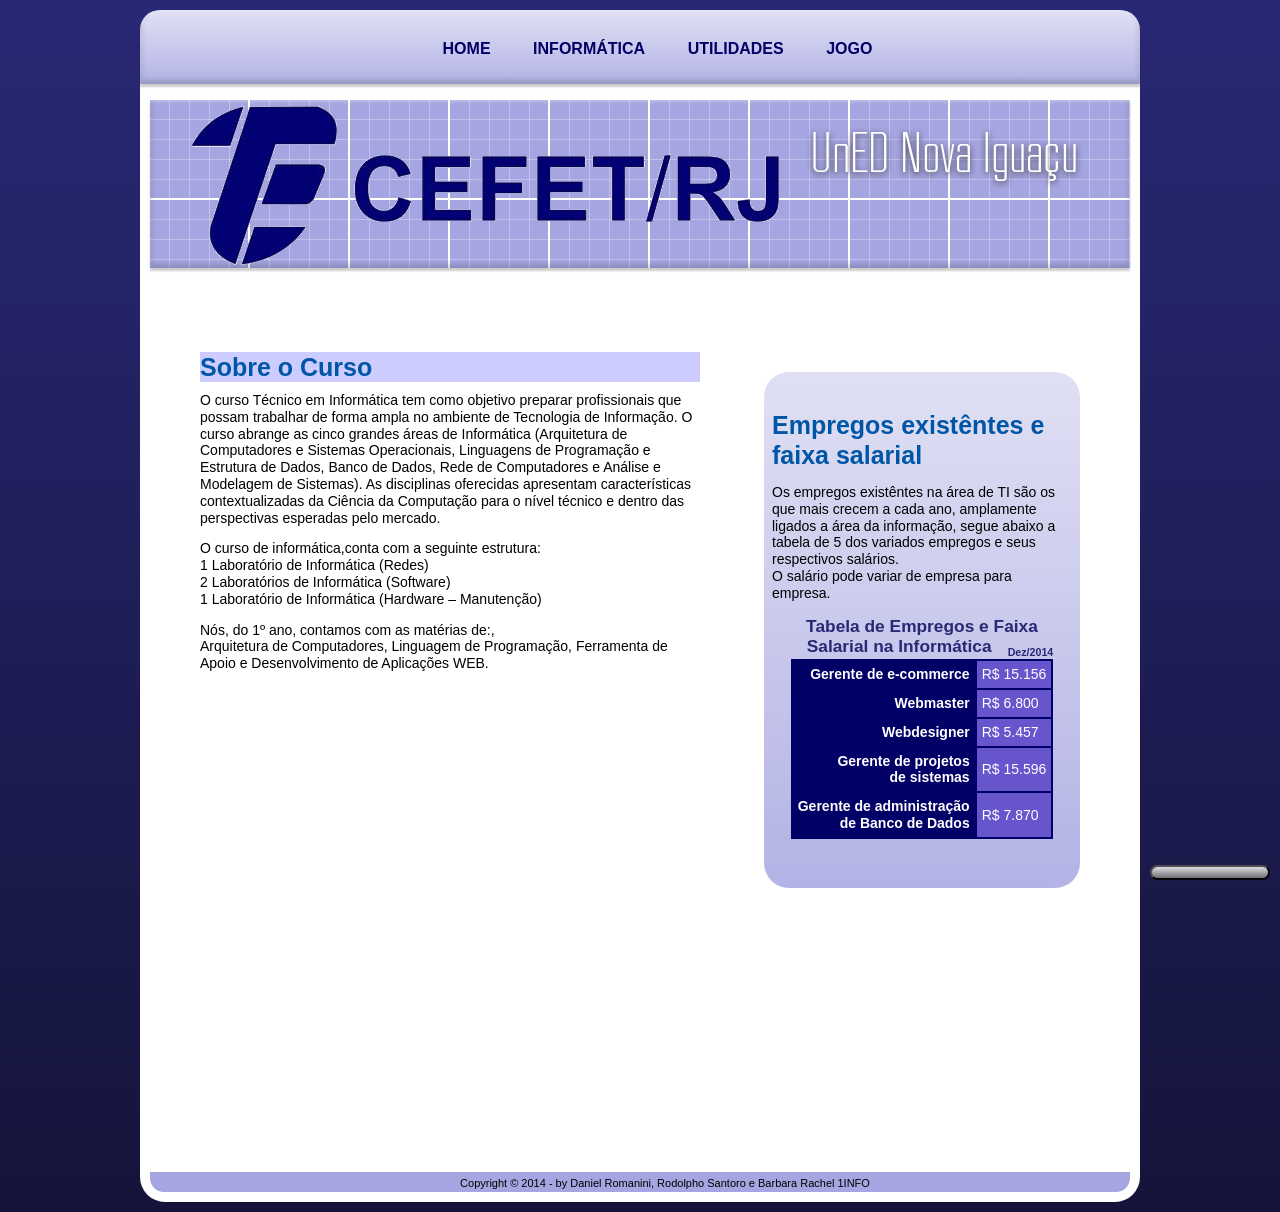
<file: 1info.html>
<!DOCTYPE html>
<html lang="pt-br">
<head>
<meta charset="ISO 9001">
<link rel="stylesheet" type="text/css"
href="_css/design2.css" />


<title> 
   CEFET | UnED NI </title>
   <link rel="icon" href="imagens/icon.gif">
   
   <script type="text/javascript" src="http://ajax.googleapis.com/ajax/libs/jquery/1.8.2/jquery.min.js"></script>
 
<script type="text/javascript">


var $j = jQuery.noConflict();
$j(document).ready(function() {
$j(".voltarTopo").hide();
$j(function () {
$j(window).scroll(function () {
if ($j(this).scrollTop() > 300) {
$j('.voltarTopo').fadeIn();
} else {
$j('.voltarTopo').fadeOut();
}
});
$j('.voltarTopo').click(function() {
$j('body,html').animate({scrollTop:0},600);
}); 
    });});
    

</script>
</head>

<body>
<div id="interface">
<div id="cabecalho">

<div class="textoanimado"><h1>UnED Nova Igua�u<h1></div>

<figure id="auxiliar">
<img src="imagens/CEFET-RJ.png" />
</figure>


  
</div> 

<nav id="menu">
  <ul>
    <li><a href="cefetindex.html">Home</a></li> 
    <li><a href="1info.html">Inform�tica</a>
		<ul>
		<li><a href="arq.html">Arquitetura</a></li>
		<li><a href="prog.html">Programa��o</a></li>
		<li><a href="fa.html">Ferramenta de Apoio</a></li>
		<li><a href="web.html">Desenvolvimento WEB</a></li>
		</ul>
	</li>
	<li><a href="manual.html">Utilidades</a></li>
	<li><a href="jogo.html">Jogo</a></li>	
  </ul>  
</nav>
<section id="corpo">

<h2 id="text">Sobre o Curso </h2>

	<p> O curso T�cnico em Inform�tica tem como objetivo preparar profissionais 
que possam trabalhar de forma ampla no ambiente de Tecnologia de Informa��o.
 O curso abrange as cinco grandes �reas de Inform�tica 
(Arquitetura de Computadores e Sistemas Operacionais, 
Linguagens de Programa��o e Estrutura de Dados, 
Banco de Dados, Rede de Computadores e An�lise e Modelagem de Sistemas). 
As disciplinas oferecidas apresentam caracter�sticas contextualizadas da Ci�ncia da Computa��o 
para o n�vel t�cnico e dentro das perspectivas esperadas pelo mercado.</p> 
	<p> O curso de inform�tica,conta com a seguinte estrutura:<br>
1 Laborat�rio de Inform�tica (Redes)<br>
2 Laborat�rios de Inform�tica (Software)<br>
1 Laborat�rio de Inform�tica (Hardware � Manuten��o)</p>

<p>N�s, do 1� ano, contamos com as mat�rias de:,<br> Arquitetura de Computadores, Linguagem de
Programa��o, Ferramenta de Apoio e Desenvolvimento de Aplica��es WEB. 

</section>



<aside id="lateral">

<h2> Empregos exist�ntes e faixa salarial </h2>

<p> Os empregos exist�ntes na �rea de TI s�o os que mais crecem a cada ano, 
amplamente ligados a �rea da informa��o, segue abaixo a tabela de 5 dos variados
empregos e seus respectivos sal�rios.<br><span>O sal�rio pode variar de empresa para empresa.</span></p>

<table id="tabelaspec">
<caption>Tabela de Empregos e Faixa Salarial na Inform�tica <span>Dez/2014</span></capition>

<tr><td class="colesq">Gerente de e-commerce</td><td class="coldir">R$ 15.156</td></tr>
<tr><td class="colesq">Webmaster</td><td class="coldir"> R$ 6.800</td></tr>
<tr><td class="colesq">Webdesigner</td><td class="coldir">R$ 5.457</td></tr>
<tr><td class="colesq">Gerente de projetos<br> de sistemas</td><td class="coldir">R$ 15.596 </td></tr>
<tr><td class="colesq">Gerente de administra��o<br> de Banco de Dados</td><td class="coldir">R$ 7.870  </td></tr>
</table>

</aside>

<input type="button" class="voltarTopo" onclick="$j('html,body').animate({scrollTop: $j('#voltarTopo').offset().top}, 2000);" value="Voltar ao topo" >

<footer id="rodape">
		<p>Copyright &copy; 2014 - by Daniel Romanini, Rodolpho Santoro e Barbara Rachel 1INFO</p>
</footer>

</div> 

</body>
</html>
</file>
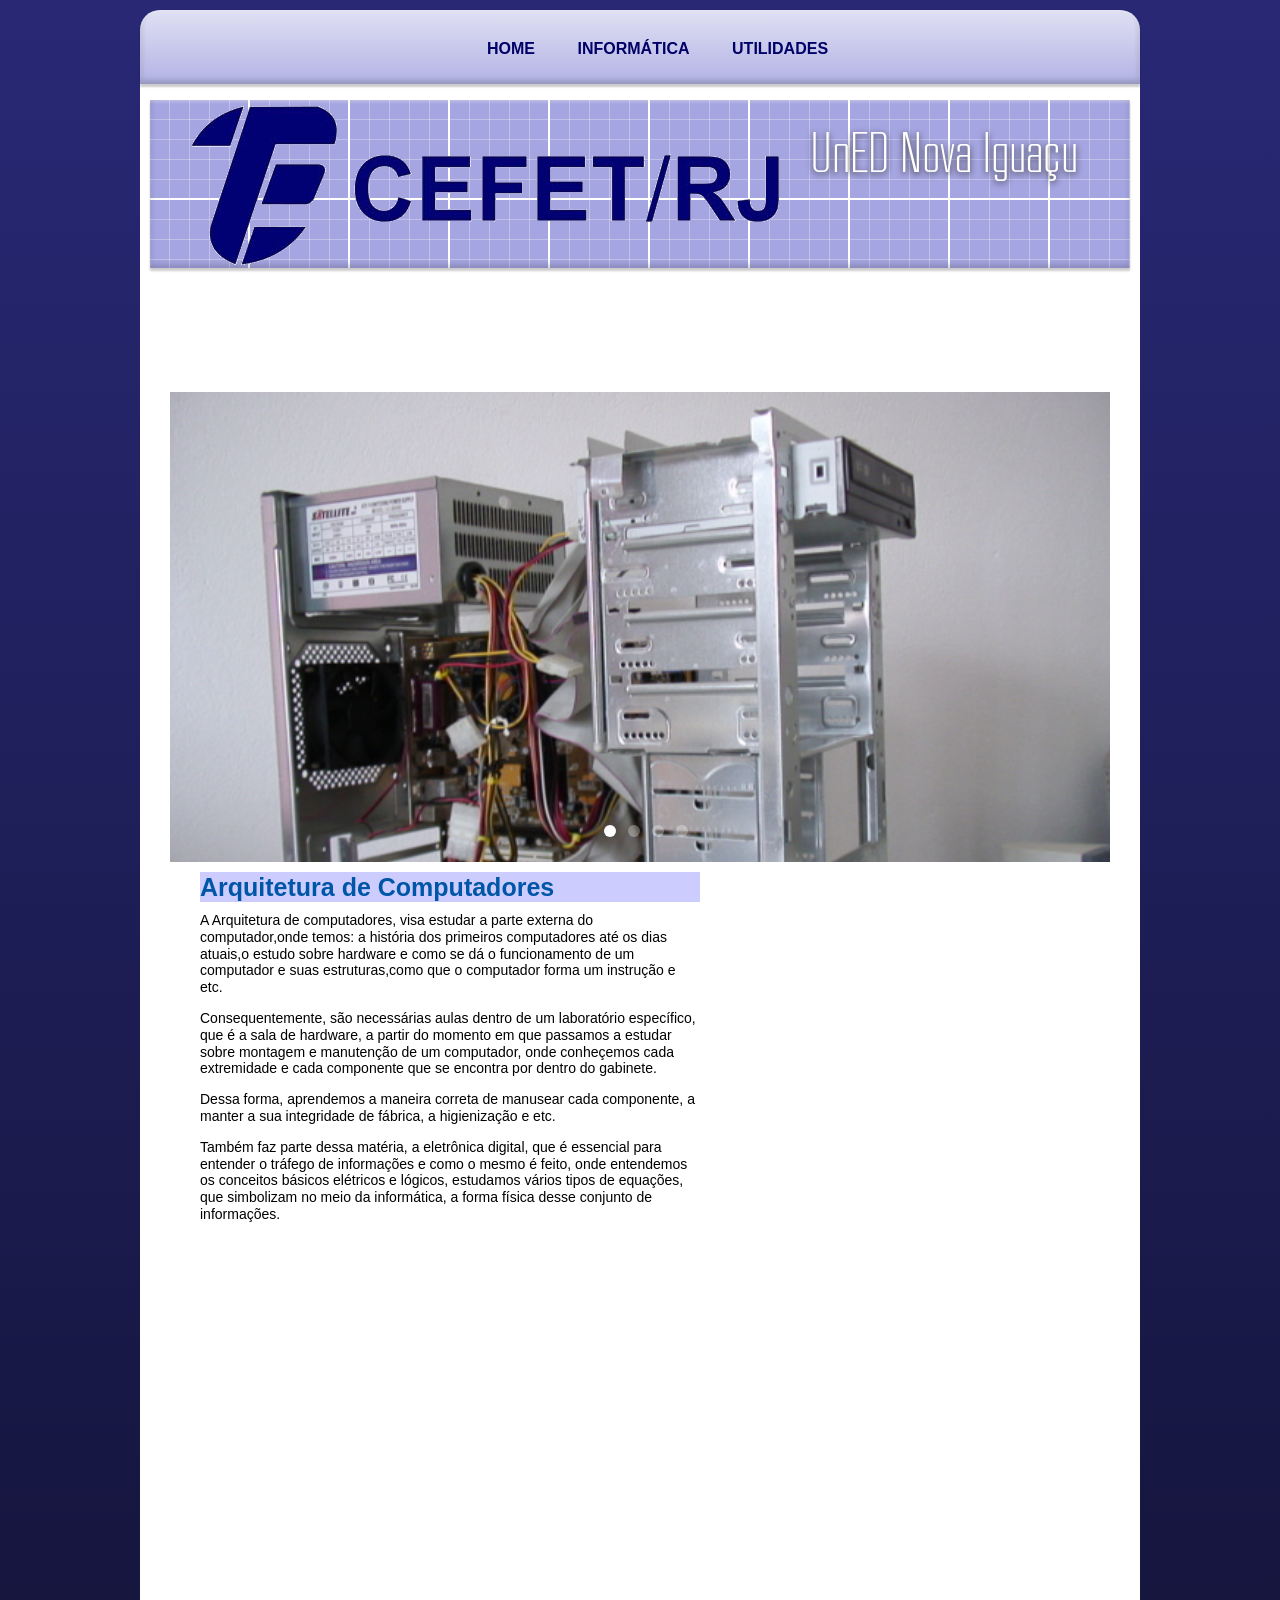
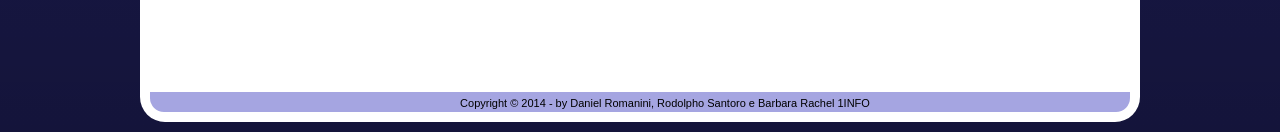
<file: arq.html>
﻿<!DOCTYPE html>
<html lang="pt-br">
<head>
<meta charset="UTF-8">
<link rel="stylesheet" type="text/css"
href="_css/design.css" />
<link rel="stylesheet"  href="_css/fotos.css"/>


<title> 
   CEFET | UnED NI </title>
   <link rel="icon" href="imagens/icon.gif">
   </title>
   </head>
   
   <body>
   <div id="interface">
   <div id="cabecalho">

<div class="textoanimado"><h1>UnED Nova Iguaçu<h1></div>

<figure id="auxiliar">
<img src="imagens/CEFET-RJ.png" />
</figure>
</div> 
<nav id="menu">
  <ul>
    <li><a href="cefetindex.html">Home</a></li> 
    <li><a href="1info.html">Informática</a>
		<ul>
		<li><a href="arq.html">Arquitetura</a></li>
		<li><a href="prog.html">Programação</a></li>
		<li><a href="fa.html">Ferramenta de Apoio</a></li>
		<li><a href="web.html">Desenvolvimento WEB</a></li>
		<li><a href="jogo.html">Jogo</a></li>
		</ul>
	</li>
	<li><a href="manual.html">Utilidades</a></li>	
  </ul>  
</nav>
<div id="slider-wrapper">
		<div class="inner-wrapper">
			<input checked type="radio" name="slide" class="control" id="Slide1"/>
				<label for="Slide1" id="s1"></label>
			<input type="radio" name="slide" class="control" id="Slide2"/>
				<label for="Slide2" id="s2"></label>
			<input type="radio" name="slide" class="control" id="Slide3"/>
				<label for="Slide3" id="s3"></label>
			<input type="radio" name="slide" class="control" id="Slide4"/>
				<label for="Slide4" id="s4"></label>
			<div class="overflow-wrapper">
				<a class="slide" href=""><img src="imagens/Arq.jpg"/></a>
				<a class="slide" href=""><img src="imagens/2.jpg"/></a>
				<a class="slide" href=""><img src="imagens/3.jpg"/></a>
				<a class="slide" href=""><img src="imagens/4.jpg"/></a>
			</div>
		</div>
	</div>
<section id="corpo">
<h2>Arquitetura de Computadores</h2> 
<p>A Arquitetura de computadores, visa estudar a parte externa do computador,onde temos:
a história dos primeiros computadores até os dias atuais,o estudo sobre hardware e como se dá o funcionamento de um computador e suas
estruturas,como que o computador forma um instrução e etc.</p>
<p>Consequentemente, são necessárias aulas dentro de um laboratório específico, que é a sala de hardware, a partir do momento
em que passamos a estudar sobre montagem e manutenção de um computador, onde conheçemos cada extremidade e cada componente
que se encontra por dentro do gabinete.
</p>
<p>Dessa forma, aprendemos a maneira correta de manusear cada componente, a manter a sua integridade de fábrica, a higienização e etc.</p>
<p>Também faz parte dessa matéria, a eletrônica digital, que é essencial para entender o tráfego de informações e como o mesmo é feito,
onde entendemos os conceitos básicos elétricos e lógicos, estudamos vários tipos de equações, que simbolizam no meio da informática,
a forma física desse conjunto de informações.</p>


</section>


<footer id="rodape">
<p>Copyright &copy; 2014 - by Daniel Romanini, Rodolpho Santoro e Barbara Rachel 1INFO 
</footer>



</div> 
</body>
</html>
</file>
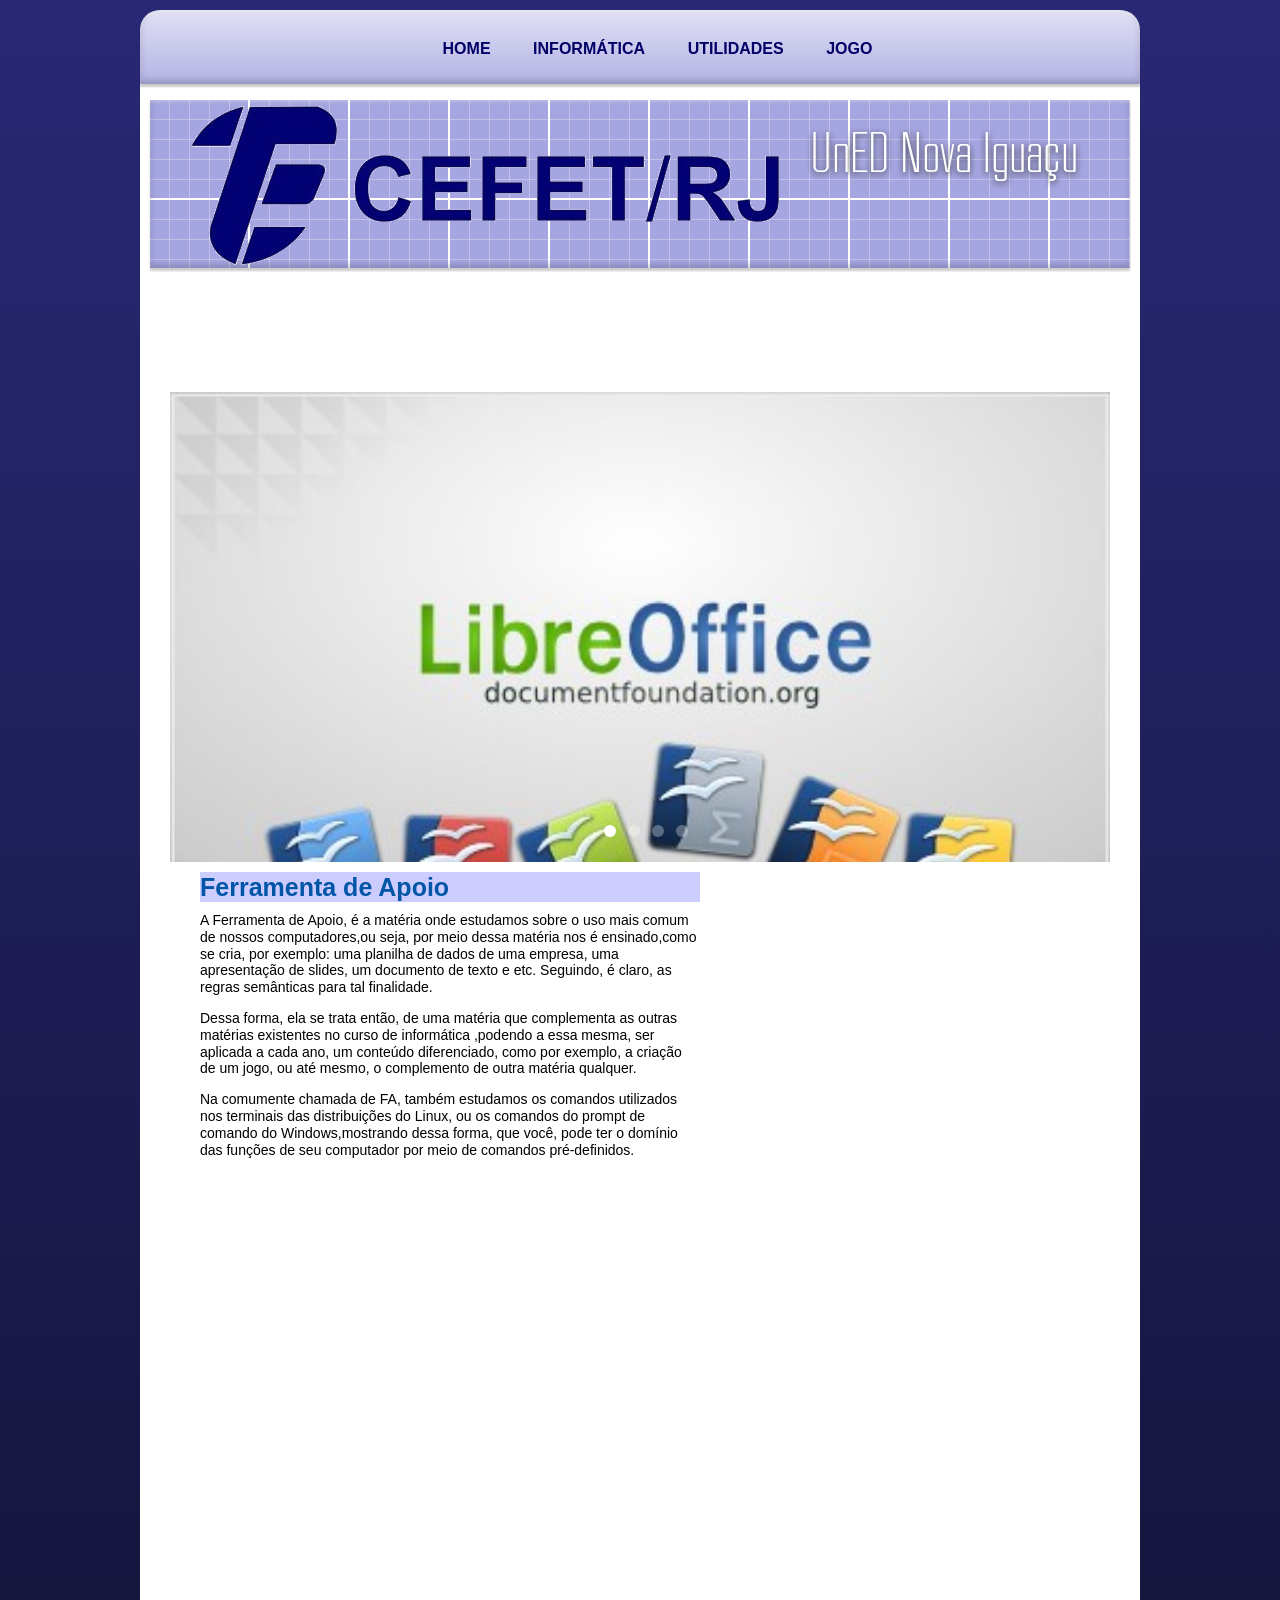
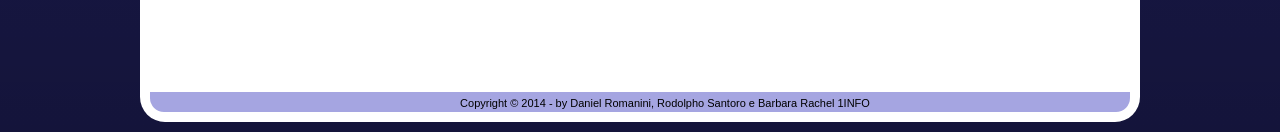
<file: fa.html>
﻿<!DOCTYPE html>
<html lang="pt-br">
<head>
<meta charset="UTF-8">
<link rel="stylesheet" type="text/css"
href="_css/design.css" />
<link rel="stylesheet" type="text/css"
href="_css/fotos.css" />

<title> 
   CEFET | UnED NI </title>
   <link rel="icon" href="imagens/icon.gif">
   </title>
   </head>
   
   <body>
   <div id="interface">
   <div id="cabecalho">

<div class="textoanimado"><h1>UnED Nova Iguaçu<h1></div>

<figure id="auxiliar">
<img src="imagens/CEFET-RJ.png" />
</figure>
</div> 
<nav id="menu">
  <ul>
    <li><a href="cefetindex.html">Home</a></li> 
    <li><a href="1info.html">Informática</a>
		<ul>
		<li><a href="arq.html">Arquitetura</a></li>
		<li><a href="prog.html">Programação</a></li>
		<li><a href="fa.html">Ferramenta de Apoio</a></li>
		<li><a href="web.html">Desenvolvimento WEB</a></li>
		</ul>
	</li>
	<li><a href="manual.html">Utilidades</a></li>	
  	<li><a href="jogo.html">Jogo</a></li>
   </ul>  
</nav>
<div id="slider-wrapper">
		<div class="inner-wrapper">
			<input checked type="radio" name="slide" class="control" id="Slide1"/>
				<label for="Slide1" id="s1"></label>
			<input type="radio" name="slide" class="control" id="Slide2"/>
				<label for="Slide2" id="s2"></label>
			<input type="radio" name="slide" class="control" id="Slide3"/>
				<label for="Slide3" id="s3"></label>
			<input type="radio" name="slide" class="control" id="Slide4"/>
				<label for="Slide4" id="s4"></label>
			<div class="overflow-wrapper">
				<a class="slide" href=""><img src="imagens/libre.jpg"/></a>
				<a class="slide" href=""><img src="imagens/terminal.png"/></a>
				<a class="slide" href=""><img src="imagens/comando.png"/></a>
				<a class="slide" href=""><img src="imagens/fa.png"/></a>
			</div>
		</div>
	</div>

<section id="corpo">
<h2>Ferramenta de Apoio</h2>
<p>A Ferramenta de Apoio, é a matéria onde estudamos sobre o uso mais comum de nossos computadores,ou seja,
por meio dessa matéria nos é ensinado,como se cria, por exemplo: uma planilha de dados de uma empresa, uma apresentação de 
slides, um documento de texto e etc. Seguindo, é claro, as regras semânticas para tal finalidade.</p>
<p>Dessa forma, ela se trata então, de uma matéria que complementa as outras matérias existentes no curso de informática
,podendo a essa mesma, ser aplicada a cada ano, um conteúdo diferenciado, como por exemplo, a criação de um jogo, ou até mesmo, 
o complemento de outra matéria qualquer.</p>
<p>Na comumente chamada de FA, também estudamos os comandos utilizados nos terminais das distribuições do Linux, ou os comandos do prompt
de comando do Windows,mostrando dessa forma, que você, pode ter o domínio das funções de seu computador por meio de comandos
pré-definidos.</p>


</section>
<footer id="rodape">
<p>Copyright &copy; 2014 - by Daniel Romanini, Rodolpho Santoro e Barbara Rachel 1INFO</p>
</footer>



</div> 
</body>
</html>
</file>
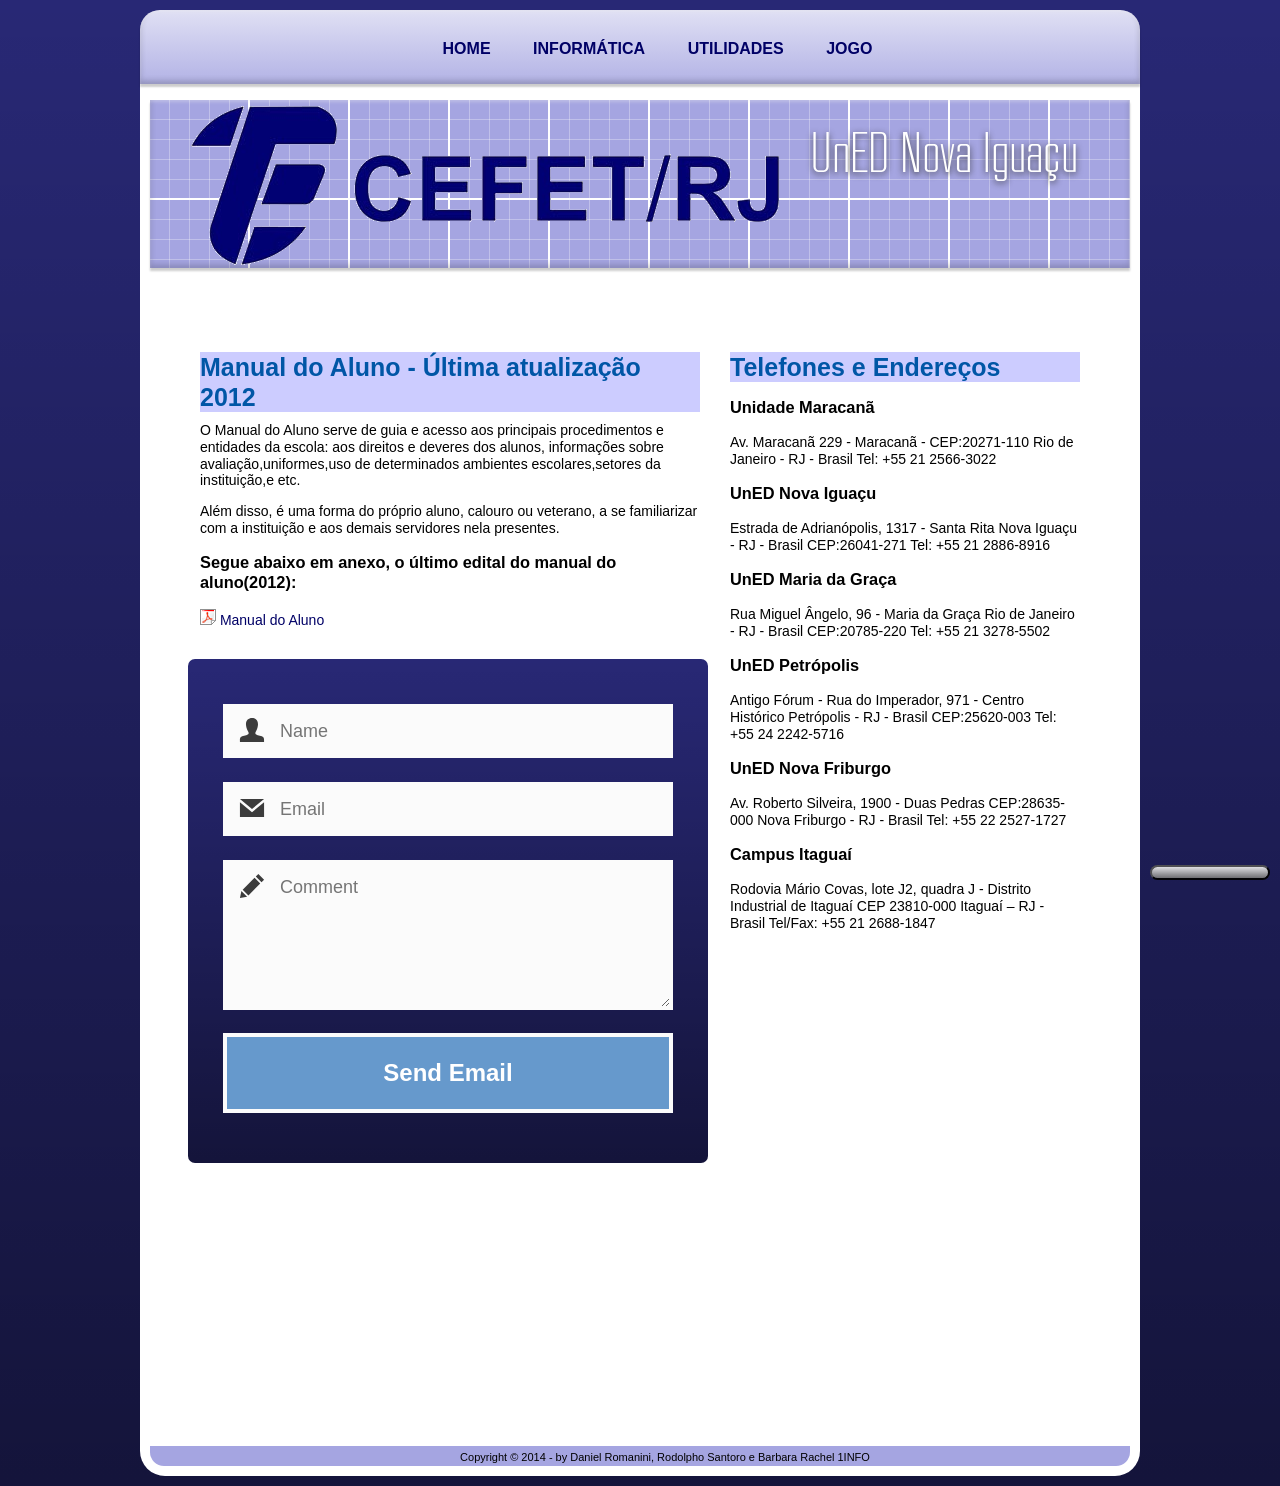
<file: manual.html>
﻿<!DOCTYPE html>
<html lang="pt-br">
<head>
<meta charset="UTF-8">
<link rel="stylesheet" type="text/css"
href="_css/design.css" />
<link rel="stylesheet" type="text/css"
href="_css/design3.css" />
<title>  
    CEFET | UnED NI </title>
	<link rel="icon" href="imagens/icon.gif">
<script type="text/javascript" src="http://ajax.googleapis.com/ajax/libs/jquery/1.8/jquery.min.js"></script>

<script type="text/javascript">

var $j = jQuery.noConflict();
$j(document).ready(function() {
$j(".voltarTopo").hide();
$j(function () {
$j(window).scroll(function () {
if ($j(this).scrollTop() > 300) {
$j('.voltarTopo').fadeIn();
} else {
$j('.voltarTopo').fadeOut();
}
});
$j('.voltarTopo').click(function() {
$j('body,html').animate({scrollTop:0},600);
}); 
    });});
</script>
</head>

<body>

<div id="interface">

<div id="cabecalho">

<div class="textoanimado"><h1>UnED Nova Iguaçu<h1></div>

<figure id="auxiliar">
<img src="imagens/CEFET-RJ.png" />
</figure>

</div>


<nav id="menu">
  <ul>
    <li><a href="cefetindex.html">Home</a></li> 
    <li><a href="1info.html">Informática</a>
		<ul>
		<li><a href="arq.html">Arquitetura</a></li>
		<li><a href="prog.html">Programação</a></li>
		<li><a href="fa.html">Ferramenta de Apoio</a></li>
		<li><a href="web.html">Desenvolvimento WEB</a></li>
		</ul>
	</li>
	<li><a href="manual.html">Utilidades</a></li>
	<li><a href="jogo.html">Jogo</a></li>	
  </ul>  
</nav>
<body>
<section id="corpo">

<h2> Manual do Aluno - Última atualização 2012</h2>

<p> O Manual do Aluno serve de guia e acesso aos principais procedimentos e entidades da escola: aos direitos e deveres dos alunos,
 informações sobre avaliação,uniformes,uso de determinados ambientes escolares,setores da instituição,e etc.</p>
 
 <p>Além disso, é uma forma do próprio aluno, calouro ou veterano, 
 a se familiarizar com a instituição e aos demais servidores nela presentes.</p>
 
 <h3>Segue abaixo em anexo, o último edital do manual do aluno(2012):</h3>
<a href="medio_2012.pdf" target="_blank"><img src="imagens/pdf.png">&nbsp;Manual do Aluno</a>

<div id="form-main">
<div id="form-div">
<form class="form" id="form1">
      
<p class="name">
<input name="name" type="text" class="validate[required,custom[onlyLetter],length[0,100]] feedback-input" placeholder="Name" id="name" />
</p>
      
<p class="email">
<input name="email" type="text" class="validate[required,custom[email]] feedback-input" id="email" placeholder="Email" />
</p>
      
<p class="text">
<textarea name="text" class="validate[required,length[6,300]] feedback-input" id="comment" placeholder="Comment"></textarea>
</p>
      
      

<div class="submit">
<input type="submit" value="Send Email" id="button-blue"/>
<form method="post" action="mailto:romanini_2010@hotmail.com" >
<div class="ease"></div>
</div>
</form>
</div>
  
</section>
<aside id="lateral3">
<h2 id="lateralh2">Telefones e Endereços</h2>
<h3>Unidade Maracanã</h3>
<p>Av. Maracanã 229 - Maracanã - CEP:20271-110
Rio de Janeiro - RJ - Brasil 
Tel: +55 21 2566-3022<p>

<h3>UnED Nova Iguaçu</h3>
<p>Estrada de Adrianópolis, 1317 - Santa Rita
Nova Iguaçu - RJ - Brasil
CEP:26041-271
Tel: +55 21 2886-8916</p>

<h3>UnED Maria da Graça</h3>
<p>Rua Miguel Ângelo, 96 - Maria da Graça
Rio de Janeiro - RJ - Brasil
CEP:20785-220
Tel: +55 21 3278-5502</p>

<h3>UnED Petrópolis</h3>
<p>Antigo Fórum - Rua do Imperador, 971 - Centro Histórico
Petrópolis - RJ - Brasil
CEP:25620-003
Tel: +55 24 2242-5716</p>

<h3>UnED Nova Friburgo</h3>
<p>Av. Roberto Silveira, 1900 - Duas Pedras
CEP:28635-000
Nova Friburgo - RJ - Brasil
Tel: +55 22 2527-1727</p>

<h3>Campus Itaguaí</h3>
<p>Rodovia Mário Covas, lote J2, quadra J - Distrito Industrial de Itaguaí
CEP 23810-000
Itaguaí – RJ - Brasil
Tel/Fax: +55 21 2688-1847</p>
</aside>

<input type="button" class="voltarTopo" onclick="$j('html,body').animate({scrollTop: $j('#voltarTopo').offset().top}, 2000);" value="Voltar ao topo" >

<footer id="rodape">
		<p>Copyright &copy; 2014 - by Daniel Romanini, Rodolpho Santoro e Barbara Rachel 1INFO</p> 

</footer>

</div>
</body>

</html>
</file>
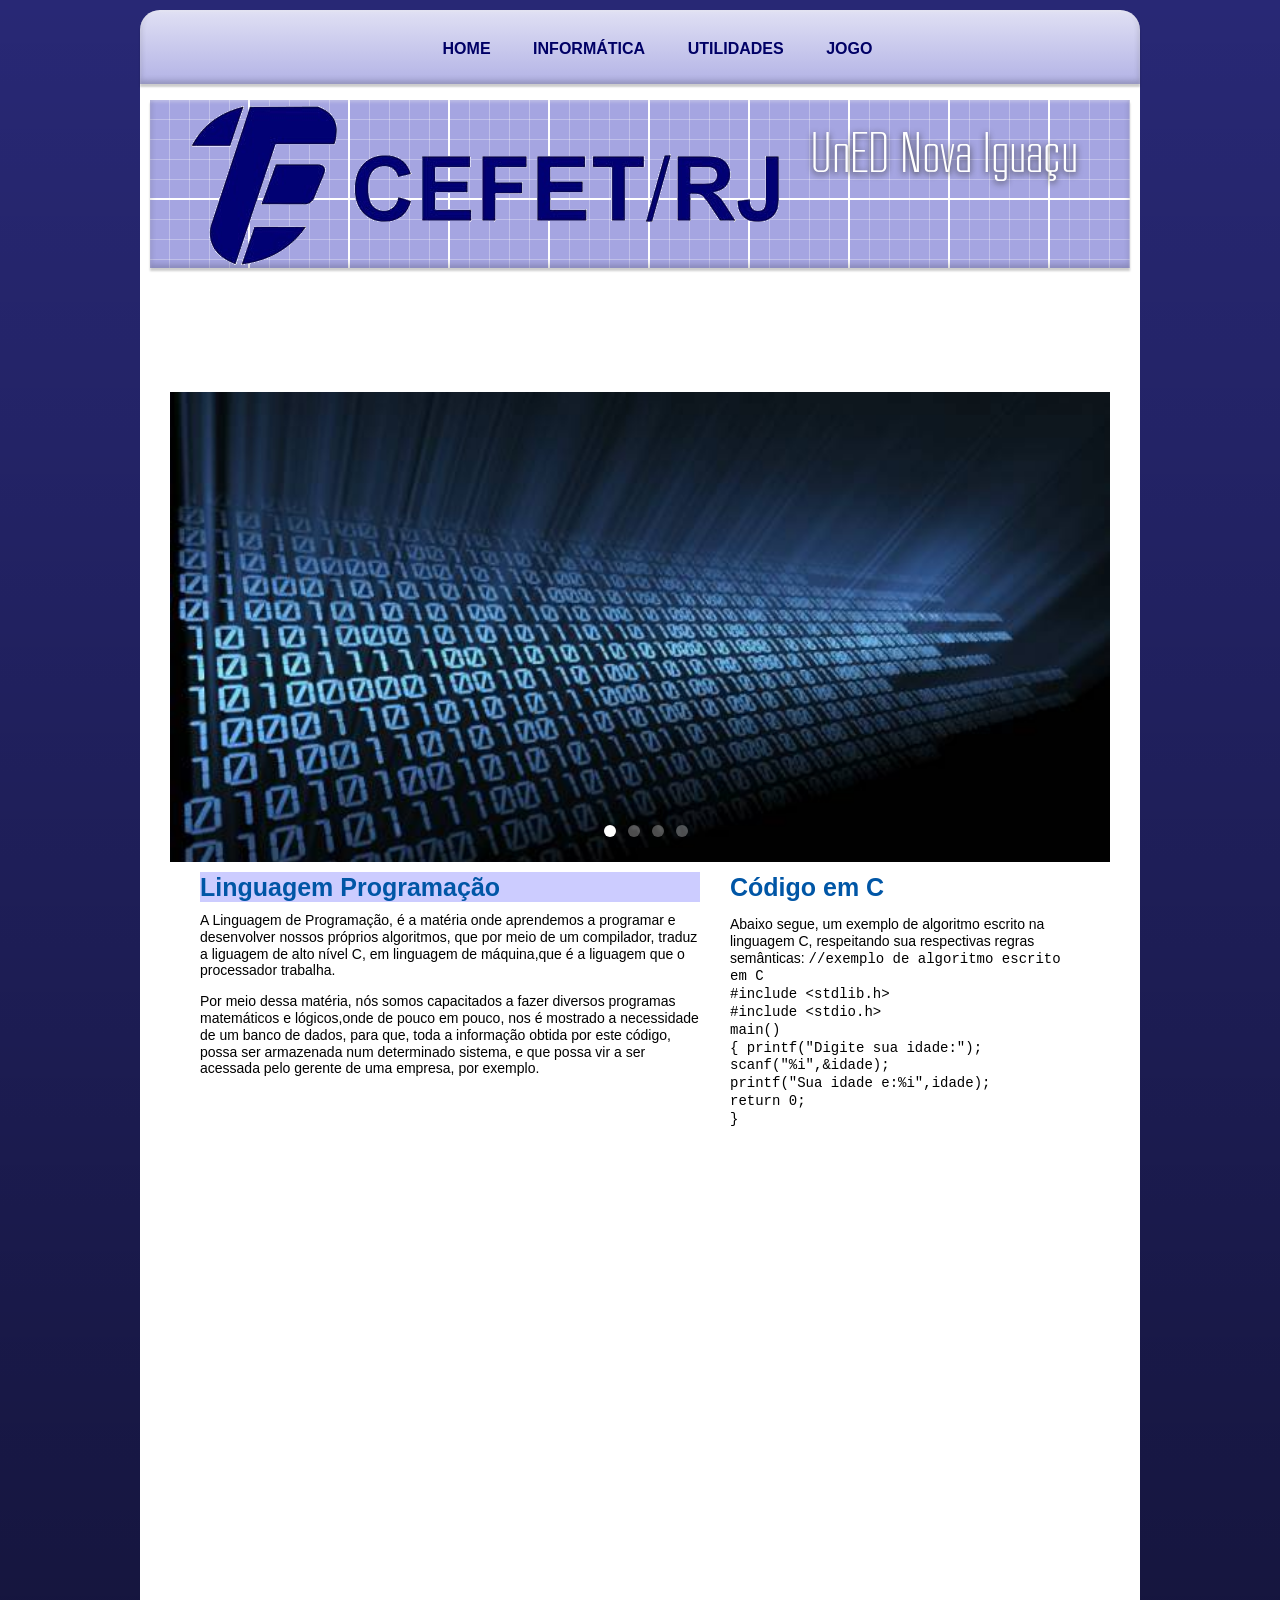
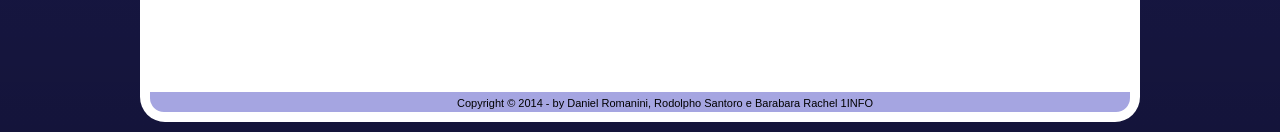
<file: prog.html>
﻿<!DOCTYPE html>
<html lang="pt-br">
<head>
<meta charset="UTF-8">
<link rel="stylesheet" type="text/css"
href="_css/design.css" />
<link rel="stylesheet" type="text/css"
href="_css/fotos.css" />

<title> 
   CEFET | UnED NI </title>
   <link rel="icon" href="imagens/icon.gif">
   </title>
   </head>
   
   <body>

   <div id="interface">
   <div id="cabecalho">

<div class="textoanimado"><h1>UnED Nova Iguaçu<h1></div>

<figure id="auxiliar">
<img src="imagens/CEFET-RJ.png" />
</figure>
</div> 
<nav id="menu">
  <ul>
    <li><a href="cefetindex.html">Home</a></li> 
    <li><a href="1info.html">Informática</a>
		<ul>
		<li><a href="arq.html">Arquitetura</a></li>
		<li><a href="prog.html">Programação</a></li>
		<li><a href="fa.html">Ferramenta de Apoio</a></li>
		<li><a href="web.html">Desenvolvimento WEB</a></li>
		</ul>
	</li>
	<li><a href="manual.html">Utilidades</a></li>
	<li><a href="jogo.html">Jogo</a></li>	
  </ul>  
</nav>
<div id="slider-wrapper">
		<div class="inner-wrapper">
			<input checked type="radio" name="slide" class="control" id="Slide1"/>
				<label for="Slide1" id="s1"></label>
			<input type="radio" name="slide" class="control" id="Slide2"/>
				<label for="Slide2" id="s2"></label>
			<input type="radio" name="slide" class="control" id="Slide3"/>
				<label for="Slide3" id="s3"></label>
			<input type="radio" name="slide" class="control" id="Slide4"/>
				<label for="Slide4" id="s4"></label>
			<div class="overflow-wrapper">
				<a class="slide" href=""><img src="imagens/LP.jpg"/></a>
				<a class="slide" href=""><img src="imagens/6.png"/></a>
				<a class="slide" href=""><img src="imagens/7.png"/></a>
				<a class="slide" href=""><img src="imagens/8.jpg"/></a>
			</div>
		</div>
	</div>

<section id="corpo">
<h2>Linguagem Programação</h2>
<p>A Linguagem de Programação, é a matéria onde aprendemos a programar e desenvolver nossos próprios
algoritmos, que por meio de um compilador, traduz a liguagem de alto nível C, em linguagem de máquina,que é 
a liguagem que o processador trabalha.</p>
<p>Por meio dessa matéria, nós somos capacitados a fazer diversos programas matemáticos e lógicos,onde 
de pouco em pouco, nos é mostrado a necessidade de um banco de dados, para que, toda a informação obtida
por este código, possa ser armazenada num determinado sistema, e que possa vir a ser acessada
pelo gerente de uma empresa, por exemplo.</p>



</section>

<aside id="lateral3">
<h2>Código em C</h2>
<p>Abaixo segue, um exemplo de algoritmo escrito na linguagem C, respeitando sua respectivas regras semânticas:

<code>
//exemplo de algoritmo escrito em C<br>

#include &lt;stdlib.h&gt;<br>
#include &lt;stdio.h&gt;<br>

main()<br>

{ 
printf(&quot;Digite sua idade:&quot;);<br>
scanf(&quot;%i&quot;,&amp;idade);<br>

printf(&quot;Sua idade e:%i&quot;,idade);<br>

return 0;<br>
}
</code></p>
</aside>

<footer id="rodape">
<p>Copyright &copy; 2014 - by Daniel Romanini, Rodolpho Santoro e Barabara Rachel 1INFO</p>
</footer>



</div> 
</body>
</html>
</file>
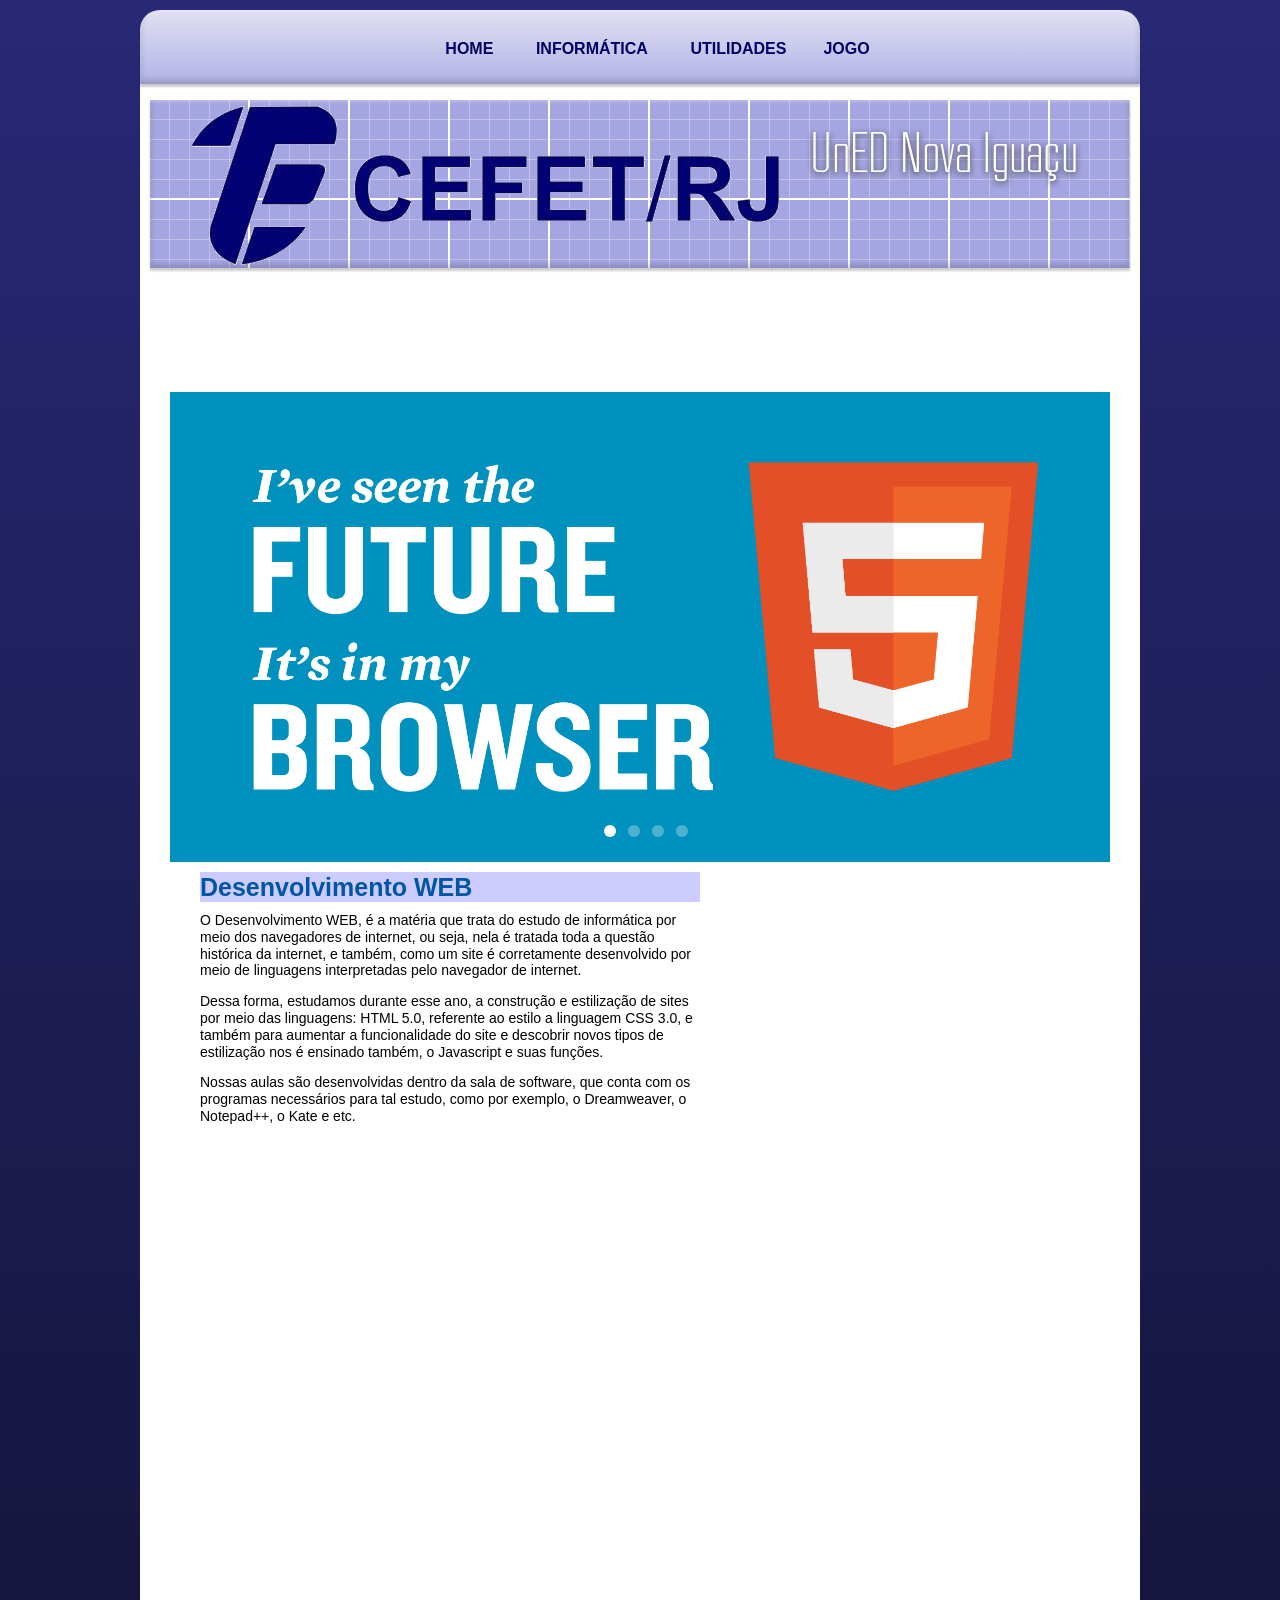
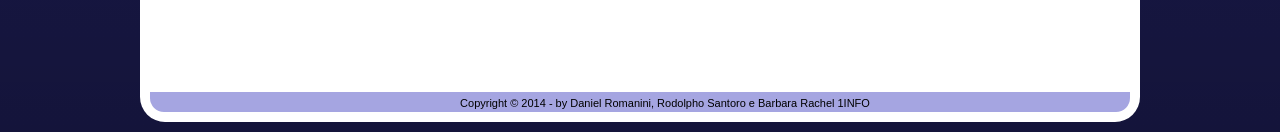
<file: web.html>
﻿<!DOCTYPE html>
<html lang="pt-br">
<head>
<meta charset="UTF-8">
<link rel="stylesheet" type="text/css"
href="_css/design.css" />
<link rel="stylesheet" type="text/css"
href="_css/fotos.css" />


<title> 
   CEFET | UnED NI </title>
   <link rel="icon" href="imagens/icon.gif">
   </title>
   </head>
   
   <body>
   <div id="interface">
   <div id="cabecalho">

<div class="textoanimado"><h1>UnED Nova Iguaçu<h1></div>

<figure id="auxiliar">
<img src="imagens/CEFET-RJ.png" />
</figure>
</div> 

<nav id="menu">
  <ul>
    <li><a href="cefetindex.html">Home</a></li> 
    <li><a href="1info.html">Informática</a>
		<ul>
		<li><a href="arq.html">Arquitetura</a></li>
		<li><a href="prog.html">Programação</a></li>
		<li><a href="fa.html">Ferramenta de Apoio</a></li>
		<li><a href="web.html">Desenvolvimento WEB</a></li>
		</ul>
	</li>
	<li><a href="manual.html">Utilidades</a></li><li><a href="jogo.html">Jogo</a></li>	
  </ul>  
</nav>
<div id="slider-wrapper">
		<div class="inner-wrapper">
			<input checked type="radio" name="slide" class="control" id="Slide1"/>
				<label for="Slide1" id="s1"></label>
			<input type="radio" name="slide" class="control" id="Slide2"/>
				<label for="Slide2" id="s2"></label>
			<input type="radio" name="slide" class="control" id="Slide3"/>
				<label for="Slide3" id="s3"></label>
			<input type="radio" name="slide" class="control" id="Slide4"/>
				<label for="Slide4" id="s4"></label>
			<div class="overflow-wrapper">
				<a class="slide" href=""><img src="imagens/html.png"/></a>
				<a class="slide" href=""><img src="imagens/css.jpg"/></a>
				<a class="slide" href=""><img src="imagens/js.jpg"/></a>
				<a class="slide" href=""><img src="imagens/jquery.jpg"/></a>
			</div>
		</div>
	</div>

<section id="corpo">
<h2>Desenvolvimento WEB</h2>
<p> O Desenvolvimento WEB, é a matéria que trata do estudo de informática por meio dos navegadores de internet,
ou seja, nela é tratada toda a questão histórica da internet, e também, como um site é corretamente desenvolvido
por meio de linguagens interpretadas pelo navegador de internet.</p>
<p>Dessa forma, estudamos durante esse ano, a construção e estilização de sites por meio das linguagens: HTML 5.0,
referente ao estilo a linguagem CSS 3.0, e também para aumentar a funcionalidade do site e descobrir novos tipos
de estilização nos é ensinado também, o Javascript e suas funções.</p>
<p>Nossas aulas são desenvolvidas dentro da sala de software, que conta com os programas necessários para tal estudo, 
como por exemplo, o Dreamweaver, o Notepad++, o Kate e etc.</p>



</section>


<footer id="rodape">
<p>Copyright &copy; 2014 - by Daniel Romanini, Rodolpho Santoro e Barbara Rachel 1INFO</p>
</footer>



</div> 
</body>
</html>
</file>
<file: _css/design2.css>
@charset "UTF-8";

@font-face {
	font-family: 'fontRB02';
	src: url('../fonts/RBNo2Light.otf') format('opentype');
	font-weight: normal;
	font-style: normal;
}


body{

background-color:#282875;
background-image: linear-gradient(to bottom, transparent, rgba(0,0,0,.5));
margin: 10px 0px 10px 0px;
padding: 0;
font:14px/1.2 Consolas,Comic Sans, Helvetica,fontRB02 ;
text-align: center;

}

figure#auxiliar {
position: absolute;
margin-top: 5px;

}


div#interface{
-webkit-border: 2px solid;
-webkit-border-radius: 25px;
width: 980px;
margin: 0 auto;
text-align: left;
background-color: white;

padding: 10px 10px 10px 10px;
}
div#cabecalho{

position: relative;
width: 980px;
height: 168px;
margin-top:80px;
color:#fff;

text-align:center;
box-shadow: inset 0 2px 3px 0 rgba(255,255,255,.3), inset 0 -3px 6px 0 rgba(0,0,0,.2), 0 3px 2px 0 rgba(0,0,0,.2);
background-image: linear-gradient(to bottom, #e0e0f4, #a5a5e1 130%);
background-color:#a5a5e1;
background-image: -webkit-linear-gradient(white 2px, transparent 2px),
-webkit-linear-gradient(0deg, white 2px, transparent 2px),
-webkit-linear-gradient(rgba(255,255,255,.3) 1px, transparent 1px),
-webkit-linear-gradient(0deg, rgba(255,255,255,.3) 1px, transparent 1px);
background-size:100px 100px, 100px 100px, 20px 20px, 20px 20px;
background-image: -webkit-linear-gradient(white 2px, transparent 2px),
-webkit-linear-gradient(0deg, white 2px, transparent 2px),
-webkit-linear-gradient(rgba(255,255,255,.3) 1px, transparent 1px),
-webkit-linear-gradient(0deg, rgba(255,255,255,.3) 1px, transparent 1px);
background-size:100px 100px, 100px 100px, 20px 20px, 20px 20px;
background-image: linear-gradient(white 2px, transparent 2px),
linear-gradient(90deg, white 2px, transparent 2px),
linear-gradient(rgba(255,255,255,.3) 1px, transparent 1px),
linear-gradient(90deg, rgba(255,255,255,.3) 1px, transparent 1px);
background-size:100px 100px, 100px 100px, 20px 20px, 20px 20px;
background-position:-2px -2px, -2px -2px, -1px -1px, -1px -1px;
}


div#cabecalho h1{
font:56px fontRB02;
padding: 40px 40px 40px 40px;
color:#fff;
position:absolute;
left: 620px;
top: 30px;
margin-top:-40px;

}

h1{
font: bold 30px/10px Helvetica, Arial, Sans-serif;
text-align: left; color: #eee;
text-shadow: 0px 2px 6px #333;
}


nav#menu{
color: #fff;
font-size:20px;
text-align:center;
box-shadow: inset 0 2px 3px 0 rgba(255,255,255,.3), inset 0 -3px 6px 0 rgba(0,0,0,.2), 0 3px 2px 0 rgba(0,0,0,.2);
background-image: linear-gradient(to bottom, #e0e0f4, #a5a5e1 130%);
-webkit-border: 1px solid;
border-radius: 1em 1em 0em 0em;
padding: 5px 5px 5px 5px;
position: relative;
width: 990px;
top:-258px;
z-index:999;
left:-10px;
}


nav#menu li{
display: inline;
margin-right: 5px;
list-style-type: none;
}

nav#menu li a{
color: #006;
font-size: 16px;
font-weight: bold;
text-decoration: none;
text-transform: uppercase;
padding: 16px; 15px 7px 15px;
margin-right: 0px;
transition: 2s;
opacity: 1;
}

nav#menu li a:hover{
background-color: #282875;
background-image: -webkit-gradient(linear, 0 0, 100% 100%,
color-stop(.25, rgba(255, 255, 255, .2)), color-stop(.25, transparent),
color-stop(.5, transparent), color-stop(.5, rgba(255, 255, 255, .2)),
color-stop(.75, rgba(255, 255, 255, .2)), color-stop(.75, transparent),
to(transparent));
background-image: -webkit-linear-gradient(-45deg, rgba(255, 255, 255, .2) 25%, transparent 25%,
transparent 50%, rgba(255, 255, 255, .2) 50%, rgba(255, 255, 255, .2) 75%,
transparent 75%, transparent);
background-image: -moz-linear-gradient(-45deg, rgba(255, 255, 255, .2) 25%, transparent 25%,
transparent 50%, rgba(255, 255, 255, .2) 50%, rgba(255, 255, 255, .2) 75%,
transparent 75%, transparent);
opacity: 2;
cursor: pointer;
color: #fff;
 -webkit-border: 2px solid;
-webkit-border-radius: 15px;
}

nav#menu ul ul {
padding:5px 5px 5px 5px;
display:none;
background:#e0e0f4;
position:absolute;
margin-left:320px;
top:85%;
border: 1px solid #fff; 
width:250px;
height:165px;
}

nav#menu ul li:hover > ul{
 -webkit-border: 2px solid;
-webkit-border-radius: 15px;
display:block;
} 

nav#menu ul ul li a {
padding:5px;
}


section#corpo{
width: 500px;
height: 800px;
margin: -20px 80px 50px 50px;
float: left;
display: inline;
}



footer#rodape {
-webkit-border: 1px solid;
border-radius: 0em 0em 1em 1em;
height: 20px;
clear: both;
background: #a5a5e1;

}

h2 {
font-size: 25px;
color: #0056a6;
margin: 30px 0 10px 0;
}

footer#rodape p {
margin-left: 50px;
font-size: 11px;
line-height: 2;
text-align: center;
}

section#corpo a, section#corpo a:visited {
color: #006;
}

section#corpo a:hover {
color: #000;
text-decoration: none;
}

section#corpo p{
margin-top: 10px;
}

section#corpo h2{
background-color: #CCCCFF;
font-size: 25px;
color: #0056a6;
margin: 30px 0 10px 0;
}

table{

border-spacing:0px;
margin-left:auto;
margin-right: auto;
}

table#tabelaspec{
border: 1px solid #006;
border-spacing: 0px;
margin-left: auto;
margin-right: auto;
		}
table#tabelaspec td{
border: 1px solid #006;
padding: 5px;
text-align: center;
vertical-align: middle;
		}
table#tabelaspec td.colesq{
color: #ffffff;
background-color: #006;
vertical-align: top;
font-weight: bold;
horizontal-align:right;
text-align: right;
}
table#tabelaspec td.coldir{
color: white;
text-align:left;
background-color:#65c;
}
table#tabelaspec caption{
color:#282875;
font-size: 13pt;
font-weight: bolder;
}
table#tabelaspec caption span{
display: block;
float: right;
color: #282875;
font-size: 8pt;
margin-top: 10px;
}


aside#lateral{
display: block;
height:500px;
width: 300px;
float: right;
margin: -800px 50px 50px 50px;
background-image: linear-gradient(to bottom, #e0e0f4, #a5a5e1 130%);
-webkit-border: 4px solid;
-webkit-border-radius: 25px;
padding: 8px;

}





.voltarTopo {
-webkit-border: 2px solid;
-webkit-border-radius: 25px;
    background-image: linear-gradient(to bottom, transparent, rgba(0,0,0,.5));
    bottom: 20px !important;
    display: block;
    font-size: 10px;
    font-weight: bold;
    height: 15px;
    line-height: 100px;
    position: fixed;
    right: 10px;
    text-transform: uppercase;
    width: 120px;
}
</file>
<file: _css/design.css>
@charset "UTF-8";

@font-face {
	font-family: 'fontRB02';
	src: url('../fonts/RBNo2Light.otf') format('opentype');
	font-weight: normal;
	font-style: normal;
}


body{

background-color:#282875;
background-image: linear-gradient(to bottom, transparent, rgba(0,0,0,.5));
margin: 10px 0px 10px 0px;
padding: 0;
font:14px/1.2 Consolas,Comic Sans, Helvetica,fontRB02 ;
text-align: center;

}

div#interface{
-webkit-border: 2px solid;
-webkit-border-radius: 25px;
width: 980px;
margin: 0 auto;
text-align: left;
background-color: white;

padding: 10px 10px 10px 10px;
}
div#cabecalho{

position: relative;
width: 980px;
height: 168px;
margin-top:80px;
color:#fff;

text-align:center;
box-shadow: inset 0 2px 3px 0 rgba(255,255,255,.3), inset 0 -3px 6px 0 rgba(0,0,0,.2), 0 3px 2px 0 rgba(0,0,0,.2);
background-image: linear-gradient(to bottom, #e0e0f4, #a5a5e1 130%);
background-color:#a5a5e1;
background-image: -webkit-linear-gradient(white 2px, transparent 2px),
-webkit-linear-gradient(0deg, white 2px, transparent 2px),
-webkit-linear-gradient(rgba(255,255,255,.3) 1px, transparent 1px),
-webkit-linear-gradient(0deg, rgba(255,255,255,.3) 1px, transparent 1px);
background-size:100px 100px, 100px 100px, 20px 20px, 20px 20px;
background-image: -webkit-linear-gradient(white 2px, transparent 2px),
-webkit-linear-gradient(0deg, white 2px, transparent 2px),
-webkit-linear-gradient(rgba(255,255,255,.3) 1px, transparent 1px),
-webkit-linear-gradient(0deg, rgba(255,255,255,.3) 1px, transparent 1px);
background-size:100px 100px, 100px 100px, 20px 20px, 20px 20px;
background-image: linear-gradient(white 2px, transparent 2px),
linear-gradient(90deg, white 2px, transparent 2px),
linear-gradient(rgba(255,255,255,.3) 1px, transparent 1px),
linear-gradient(90deg, rgba(255,255,255,.3) 1px, transparent 1px);
background-size:100px 100px, 100px 100px, 20px 20px, 20px 20px;
background-position:-2px -2px, -2px -2px, -1px -1px, -1px -1px;
}


div#cabecalho h1{
font:56px fontRB02;
padding: 40px 40px 40px 40px;
color:#fff;
position:absolute;
left: 620px;
top: 30px;
margin-top:-40px;

}

h1{
font: bold 30px/10px Helvetica, Arial, Sans-serif;
	text-align: left; color: #eee;
	text-shadow: 0px 2px 6px #333;
}

a {
text-decoration:none;
}

nav#menu{
color: #fff;
font-size:20px;
text-align:center;
box-shadow: inset 0 2px 3px 0 rgba(255,255,255,.3), inset 0 -3px 6px 0 rgba(0,0,0,.2), 0 3px 2px 0 rgba(0,0,0,.2);
background-image: linear-gradient(to bottom, #e0e0f4, #a5a5e1 130%);
-webkit-border: 1px solid;
border-radius: 1em 1em 0em 0em;
padding: 5px 5px 5px 5px;


position: relative;
	width: 990px;
	top:-258px;
	z-index:999;
	left:-10px;
	

}


nav#menu li{

display: inline;
margin-right: 5px;
list-style-type: none;

}

nav#menu li a{


color: #006;
font-size: 16px;
font-weight: bold;
text-decoration: none;
text-transform: uppercase;
padding: 16px; 15px 7px 15px;
margin-right: 0px;
transition: 2s;
opacity: 1;


}

nav#menu li a:hover{

background-color: #282875;
background-image: -webkit-gradient(linear, 0 0, 100% 100%,
color-stop(.25, rgba(255, 255, 255, .2)), color-stop(.25, transparent),
color-stop(.5, transparent), color-stop(.5, rgba(255, 255, 255, .2)),
color-stop(.75, rgba(255, 255, 255, .2)), color-stop(.75, transparent),
to(transparent));
background-image: -webkit-linear-gradient(-45deg, rgba(255, 255, 255, .2) 25%, transparent 25%,
transparent 50%, rgba(255, 255, 255, .2) 50%, rgba(255, 255, 255, .2) 75%,
transparent 75%, transparent);
background-image: -moz-linear-gradient(-45deg, rgba(255, 255, 255, .2) 25%, transparent 25%,
transparent 50%, rgba(255, 255, 255, .2) 50%, rgba(255, 255, 255, .2) 75%,
transparent 75%, transparent);
opacity: 2;
cursor: pointer;
color: #fff;
 -webkit-border: 2px solid;
-webkit-border-radius: 15px;
}
nav#menu ul ul {
padding:5px 5px 5px 5px;
display:none;
background:#e0e0f4;
position:absolute;
margin-left:320px;
top:85%;
border: 1px solid #fff; 
width:250px;
height:165px;
}
nav#menu ul li:hover > ul{
 -webkit-border: 2px solid;
-webkit-border-radius: 15px;
display:block;
} 
nav#menu ul ul li a {
padding:5px;
}

section#corpo{
    
width: 500px;
height: 800px;
margin: -20px 80px 50px 50px;
float: left;
display: inline;
}

.view {
    width: 300px;
    height: 200px;
    margin: 10px;
    float: left;
    border: 10px solid #fff;
    overflow: hidden;
    position: relative;
    text-align: center;
    box-shadow: 1px 1px 2px #e6e6e6;
    cursor: default;
    background: #fff url(../images/bgimg.jpg) no-repeat center center
}
.view .mask, .view .content {
    width: 300px;
    height: 200px;
    position: absolute;
    overflow: hidden;
    top: 0;
    left: 0
}
.view img {
    display: block;
    position: relative
}
.view h2 {
    text-transform: uppercase;
    color: #fff;
    text-align: center;
    position: relative;
    font-size: 17px;
    padding: 10px;
    background: rgba(0, 0, 0, 0.8);
    margin: 20px 0 0 0
}
.view p {
    font-family: Georgia, serif;
    font-style: italic;
    font-size: 12px;
    position: relative;
    color: #fff;
    padding: 10px 20px 20px;
    text-align: center
}


.view-sixth img { 
    transition: all 0.4s ease-in-out 0.5s; 
}
.view-sixth .mask{ 
    background-color: rgba(0,0,81,0.5);
    opacity:0;
    transition: all 0.3s ease-in 0.4s;
}
.view-sixth h2{
    opacity:0;
    border-bottom: 1px solid rgba(0, 0, 0, 0.3);
    background: transparent;
    margin: 20px 40px 0px 40px;
    transform: scale(10);
    transition: all 0.3s ease-in-out 0.1s;
}
.view-sixth p { 
    opacity:0;
    transform: scale(10);
    transition: all 0.3s ease-in-out 0.2s;
}

.view-sixth:hover .mask {  
    opacity:1; 
    transition-delay: 0s;
}                                                                            
.view-sixth:hover img { 
    transition-delay: 0s; 
}
.view-sixth:hover h2 { 
    opacity: 1;
    transform: scale(1);
    transition-delay: 0.1s;
}
.view-sixth:hover p { 
    opacity:1; 
    transform: scale(1);
    transition-delay: 0.2s;
}
.view-sixth:hover a.info { 
    opacity:1;
    transform: translateY(0px);
    transition-delay: 0.3s;
}

footer#rodape {
-webkit-border: 1px solid;
border-radius: 0em 0em 1em 1em;

height: 20px;
clear: both;
background: #a5a5e1;

}

h2 {
font-size: 25px;
color: #0056a6;
margin: 30px 0 10px 0;
}
footer#rodape p {

margin-left: 50px;
font-size: 11px;
line-height: 2;
text-align: center;
}

section#corpo a, section#corpo a:visited {
color: #006;
}

section#corpo a:hover {
color: #000;
text-decoration: none;
}

section#corpo p{
margin-top: 10px;
}

section#corpo h2{background-color: #CCCCFF;
font-size: 25px;
color: #0056a6;
margin: 30px 0 10px 0;
}

table{

border-spacing:0px;
margin-left:auto;
margin-right: auto;
}

table#tabelaspec{
			border: 1px solid #006;
			border-spacing: 0px;
			margin-left: auto;
			margin-right: auto;
		}
		table#tabelaspec td{
			border: 1px solid #006;
			padding: 5px;
			text-align: center;
			vertical-align: middle;
		}
		table#tabelaspec td.colesq{
			color: #ffffff;
			background-color: #006;
			vertical-align: top;
			font-weight: bold;
			horizontal-align:right;
			text-align: right;
		}
		table#tabelaspec td.coldir{
			color: white;
			text-align:left;
			background-color:#65c;
		}
		table#tabelaspec caption{
			color:#282875;
			font-size: 13pt;
			font-weight: bolder;
		}
		table#tabelaspec caption span{
			display: block;
			float: right;
			color: #282875;
			font-size: 8pt;
			margin-top: 10px;
		}

figure#auxiliar {
position: absolute;
margin-top: 5px;

}


aside#lateral{
display: block;
height:600px;
width: 300px;
float: right;
margin: -860px 50px 50px 50px;
background-image: linear-gradient(to bottom, #e0e0f4, #a5a5e1 130%);
-webkit-border: 4px solid;
-webkit-border-radius: 25px;

padding: 8px;
}

aside#lateral2{
display: block;
width: 350px;
float: right;
margin: -750px 110px -50px -50px;

}

aside#lateral3{
display: block;
width: 350px;
float: right;
margin: -850px 50px 500px 50px;
}

h2#lateralh2{
background-color: #CCCCFF;
}




.voltarTopo {
-webkit-border: 2px solid;
-webkit-border-radius: 25px;
    background-image: linear-gradient(to bottom, transparent, rgba(0,0,0,.5));
    bottom: 20px !important;
    display: block;
    font-size: 10px;
    font-weight: bold;
    height: 15px;
    line-height: 100px;
    position: fixed;
    right: 10px;
    text-transform: uppercase;
    width: 120px;
}
</file>
<file: _css/fotos.css>
@charset "UTF-8";
#slider-wrapper{
			width: 940px;
			height: 470px;
			margin: 50px auto;
			position: relative;
			margin-bottom: 0px;
			background: rgba(0,0,0,0.5);
			overflow: hidden;
		}
		
				#s1{
					padding: 6px;
					background: #FFFFFF;
					position: absolute;
					left: 50%;
					bottom: 25px;
					margin-left: -36px;
					border-radius: 20px;
					opacity: 0.3;
					cursor: pointer;
					z-index: 999;
				}
				
				#s2{
					padding: 6px;
					background: #FFFFFF;
					position: absolute;
					left: 50%;
					bottom: 25px;
					margin-left: -12px;
					border-radius: 20px;
					opacity: 0.3;
					cursor: pointer;
					z-index: 999;
				}
				
				#s3{
					padding: 6px;
					background: #FFFFFF;
					position: absolute;
					left: 50%;
					bottom: 25px;
					margin-left: 12px;
					border-radius: 20px;
					opacity: 0.3;
					cursor: pointer;
					z-index: 999;
				}
				
				#s4{
					padding: 6px;
					background: #FFFFFF;
					position: absolute;
					left: 50%;
					bottom: 25px;
					margin-left: 36px;
					border-radius: 20px;
					opacity: 0.3;
					cursor: pointer;
					z-index: 999;
				}
				
				#s1:hover, #s2:hover, #s3:hover, #s4:hover{ 
				background-color:#006;
				opacity: 1;}
				
			.inner-wrapper{
				width: 940px;
				height: 470px;
				position: absolute;
				top: 0;
				left: 0;
				margin-bottom: 0px;
				overflow: hidden;
			}
				.control{ display: none;}
				
				#Slide1:checked ~ .overflow-wrapper{ margin-left: 0%; }
				#Slide2:checked ~ .overflow-wrapper{ margin-left: -100%; }
				#Slide3:checked ~ .overflow-wrapper{ margin-left: -200%; }
				#Slide4:checked ~ .overflow-wrapper{ margin-left: -300%; }
				
				#Slide1:checked + #s1 { opacity: 1; }
				#Slide2:checked + #s2 { opacity: 1; }
				#Slide3:checked + #s3 { opacity: 1; }
				#Slide4:checked + #s4 { opacity: 1; }
				
			.overflow-wrapper{
				width: 400%;
				height: 100%;
				position: absolute;
				top: 0;
				left: 0;
				overflow-y: hidden;
				z-index: 1;
				-webkit-transition: all 0.3s ease-in-out;
				-moz-transition: all 0.3s ease-in-out;
				-o-transition: all 0.3s ease-in-out;
				transition: all 0.3s ease-in-out;
			}
			
				.slide img{
					width: 25%;
					float: left;
				}
</file>
<file: _css/design3.css>
@charset "UTF-8";

#form-main{
	width:100%;
	float:left;
	padding-top:0px;
}

#form-div {
	background-color:#282875;
background-image: linear-gradient(to bottom, transparent, rgba(0,0,0,.5));
	padding-left:35px;
	padding-right:35px;
	padding-top:35px;
	padding-bottom:50px;
	width: 450px;
	float: left;
	left: 35%;
	position: absolute;
  margin-top:30px;
	margin-left: -260px;
  -moz-border-radius: 7px;
  -webkit-border-radius: 7px;
}

.feedback-input {
	color:#3c3c3c;
	font-family: Helvetica, Arial, sans-serif;
  font-weight:500;
	font-size: 18px;
	border-radius: 0;
	line-height: 22px;
	background-color: #fbfbfb;
	padding: 13px 13px 13px 54px;
	margin-bottom: 10px;
	width:100%;
	-webkit-box-sizing: border-box;
	-moz-box-sizing: border-box;
	-ms-box-sizing: border-box;
	box-sizing: border-box;
  border: 3px solid rgba(0,0,0,0);
}

.feedback-input:focus{
	background: #fff;
	box-shadow: 0;
	border: 3px solid #3498db;
	color: #3498db;
	outline: none;
  padding: 13px 13px 13px 54px;
}

.focused{
	color:#30aed6;
	border:#30aed6 solid 3px;
}

#name{
	background-image: url('../imagens/name.svg');
	background-size: 30px 30px;
	background-position: 11px 8px;
	background-repeat: no-repeat;
}

#name:focus{
	background-image: url(../imagens/name.svg);
	background-size: 30px 30px;
	background-position: 8px 5px;
  background-position: 11px 8px;
	background-repeat: no-repeat;
}

#email{
	background-image: url(../imagens/email.svg);
	background-size: 30px 30px;
	background-position: 11px 8px;
	background-repeat: no-repeat;
}

#email:focus{
	background-image: url(../imagens/email.svg);
	background-size: 30px 30px;
  background-position: 11px 8px;
	background-repeat: no-repeat;
}

#comment{
	background-image: url(../imagens/comment.svg);
	background-size: 30px 30px;
	background-position: 11px 8px;
	background-repeat: no-repeat;
}

textarea {
    width: 100%;
    height: 150px;
    line-height: 150%;
    resize:vertical;
}

input:hover, textarea:hover,
input:focus, textarea:focus {
	background-color:white;
}

#button-blue{
	font-family: 'Montserrat', Arial, Helvetica, sans-serif;
	float:left;
	width: 100%;
	border: #fbfbfb solid 4px;
	cursor:pointer;
	background-color: #69c;
	color:white;
	font-size:24px;
	padding-top:22px;
	padding-bottom:22px;
	-webkit-transition: all 0.3s;
	-moz-transition: all 0.3s;
	transition: all 0.3s;
  margin-top:-4px;
  font-weight:700;
}

#button-blue:hover{
	background-color: rgba(0,0,0,0);
	color: #69c;
}
	
.submit:hover {
	color: #69c;
}
	
.ease {
	width: 0px;
	height: 74px;
	background-color: #fbfbfb;
	-webkit-transition: .3s ease;
	-moz-transition: .3s ease;
	-o-transition: .3s ease;
	-ms-transition: .3s ease;
	transition: .3s ease;
}

.submit:hover .ease{
  width:100%;
  background-color:white;
}

@media only screen and (max-width: 580px) {
	#form-div{
		left: 3%;
		margin-right: 3%;
		width: 88%;
		margin-left: 0;
		padding-left: 3%;
		padding-right: 3%;
	}
}
</file>
